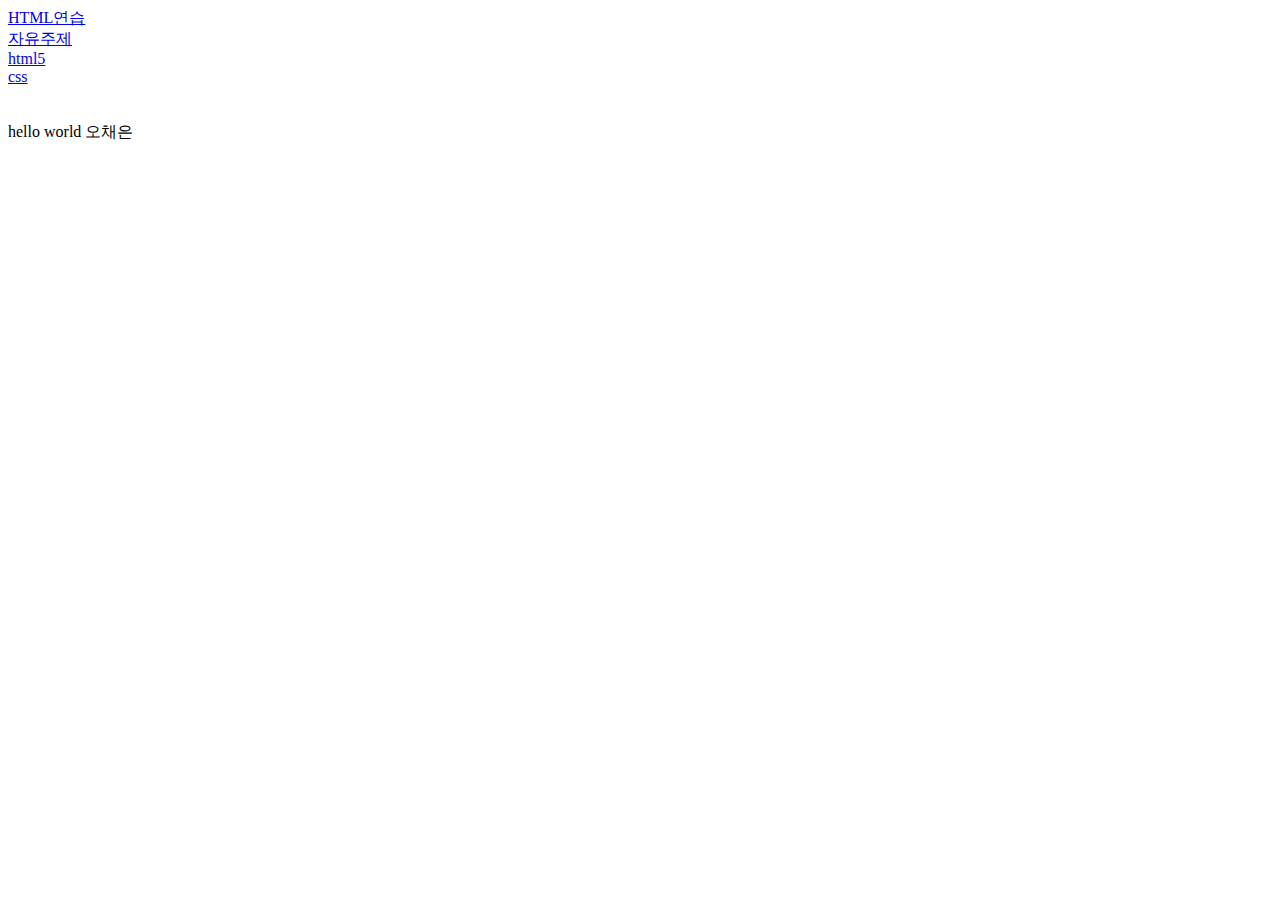
<file: index.html>
<!DOCTYPE html>
<html>
<head>
	<title>디지털퍼블리싱2 사이트</title>
	<meta charset="utf-8">
	<meta name="author" content="오채은">
</head>
<body>
	<a href="training.html">HTML연습</a>
	<br>
	<a href="html_part1.html">자유주제</a>
	<br>
	<a href="html5.html">html5</a>
	<br>
	<a href="css.html">css</a>
<br><br><br>
hello world 오채은
</body>
</html>
</file>
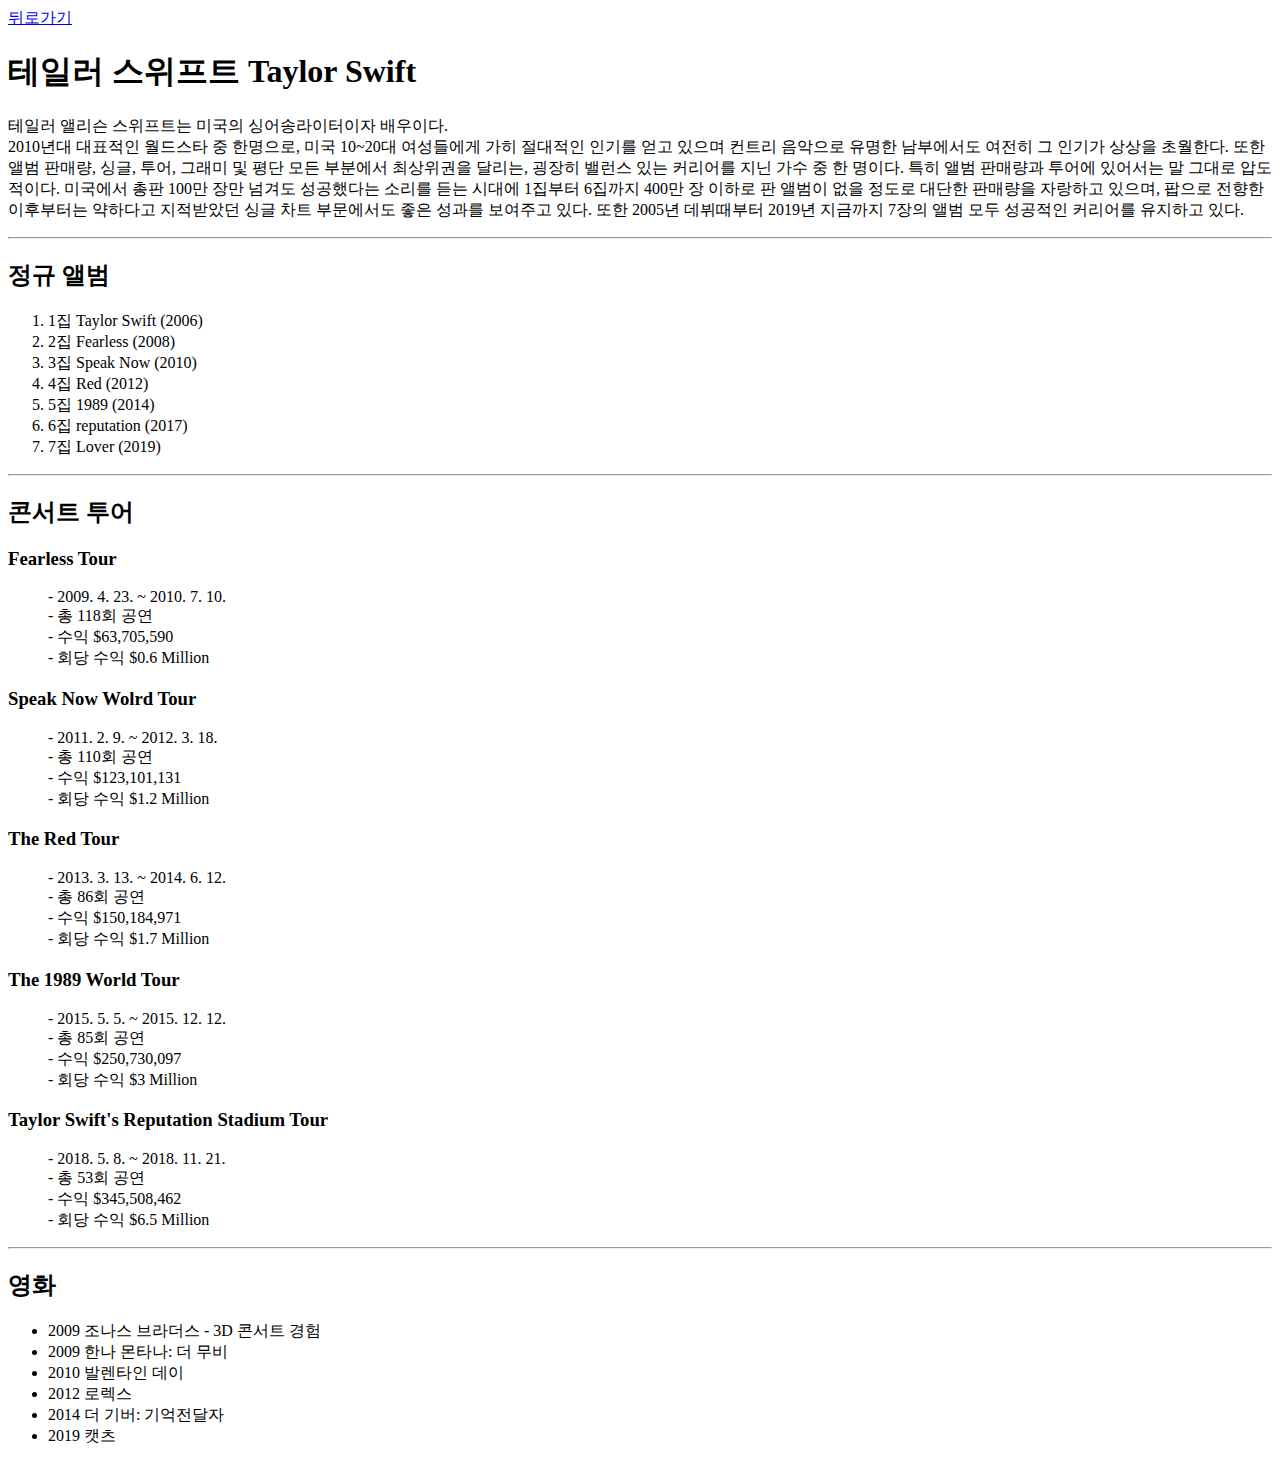
<file: html_part1.html>
<!DOCTYPE html>
<html>
<head>
	<title>디지털퍼블리싱2 사이트</title>
	<meta charset="utf-8">
</head>
<body>
	<a href="index.html">뒤로가기</a><br>

	<h1>테일러 스위프트 Taylor Swift</h1>
	<p>
		테일러 앨리슨 스위프트는 미국의 싱어송라이터이자 배우이다. <br>
		2010년대 대표적인 월드스타 중 한명으로, 미국 10~20대 여성들에게 가히 절대적인 인기를 얻고 있으며 컨트리 음악으로 유명한 남부에서도 여전히 그 인기가 상상을 초월한다. 또한 앨범 판매량, 싱글, 투어, 그래미 및 평단 모든 부분에서 최상위권을 달리는, 굉장히 밸런스 있는 커리어를 지닌 가수 중 한 명이다. 특히 앨범 판매량과 투어에 있어서는 말 그대로 압도적이다. 미국에서 총판 100만 장만 넘겨도 성공했다는 소리를 듣는 시대에 1집부터 6집까지 400만 장 이하로 판 앨범이 없을 정도로 대단한 판매량을 자랑하고 있으며, 팝으로 전향한 이후부터는 약하다고 지적받았던 싱글 차트 부문에서도 좋은 성과를 보여주고 있다. 또한 2005년 데뷔때부터 2019년 지금까지 7장의 앨범 모두 성공적인 커리어를 유지하고 있다.
	</p>

	<hr>

	<h2>정규 앨범</h2>
	<ol>
		<li>1집 Taylor Swift (2006)</li>
		<li>2집 Fearless (2008)</li>
		<li>3집 Speak Now (2010)</li>
		<li>4집 Red (2012)</li>
		<li>5집 1989 (2014)</li>
		<li>6집 reputation (2017)</li>
		<li>7집 Lover (2019)</li>
	</ol>

	<hr>

	<h2>콘서트 투어</h2>
	<dl>
		<dt><h3>Fearless Tour</h3></dt>
		<dd>- 2009. 4. 23. ~ 2010. 7. 10.<br>
		- 총 118회 공연<br>
		- 수익 $63,705,590<br>
		- 회당 수익 $0.6 Million
		</dd>

		<dt><h3>Speak Now Wolrd Tour</h3></dt>
		<dd>- 2011. 2. 9. ~ 2012. 3. 18.<br>
		- 총 110회 공연<br>
		- 수익 $123,101,131<br>
		- 회당 수익 $1.2 Million
		</dd>

		<dt><h3>The Red Tour</h3></dt>
		<dd>- 2013. 3. 13. ~ 2014. 6. 12.<br>
		- 총 86회 공연<br>
		- 수익 $150,184,971<br>
		- 회당 수익 $1.7 Million
		</dd>

		<dt><h3>The 1989 World Tour</h3></dt>
		<dd>- 2015. 5. 5. ~ 2015. 12. 12.<br>
		- 총 85회 공연<br>
		- 수익 $250,730,097<br>
		- 회당 수익 $3 Million
		</dd>
		
		<dt><h3>Taylor Swift's Reputation Stadium Tour</h3></dt>
		<dd>- 2018. 5. 8. ~ 2018. 11. 21.<br>
		- 총 53회 공연<br>
		- 수익 $345,508,462<br>
		- 회당 수익 $6.5 Million
		</dd>

	</dl>
	<hr>

	<h2>영화</h2>
	<ul>
		<li>2009 조나스 브라더스 - 3D 콘서트 경험</li>
		<li>2009 한나 몬타나: 더 무비</li>
		<li>2010 발렌타인 데이</li>
		<li>2012 로렉스</li>
		<li>2014 더 기버: 기억전달자</li>
		<li>2019 캣츠</li>
	</ul>



</body>
</html>
</file>
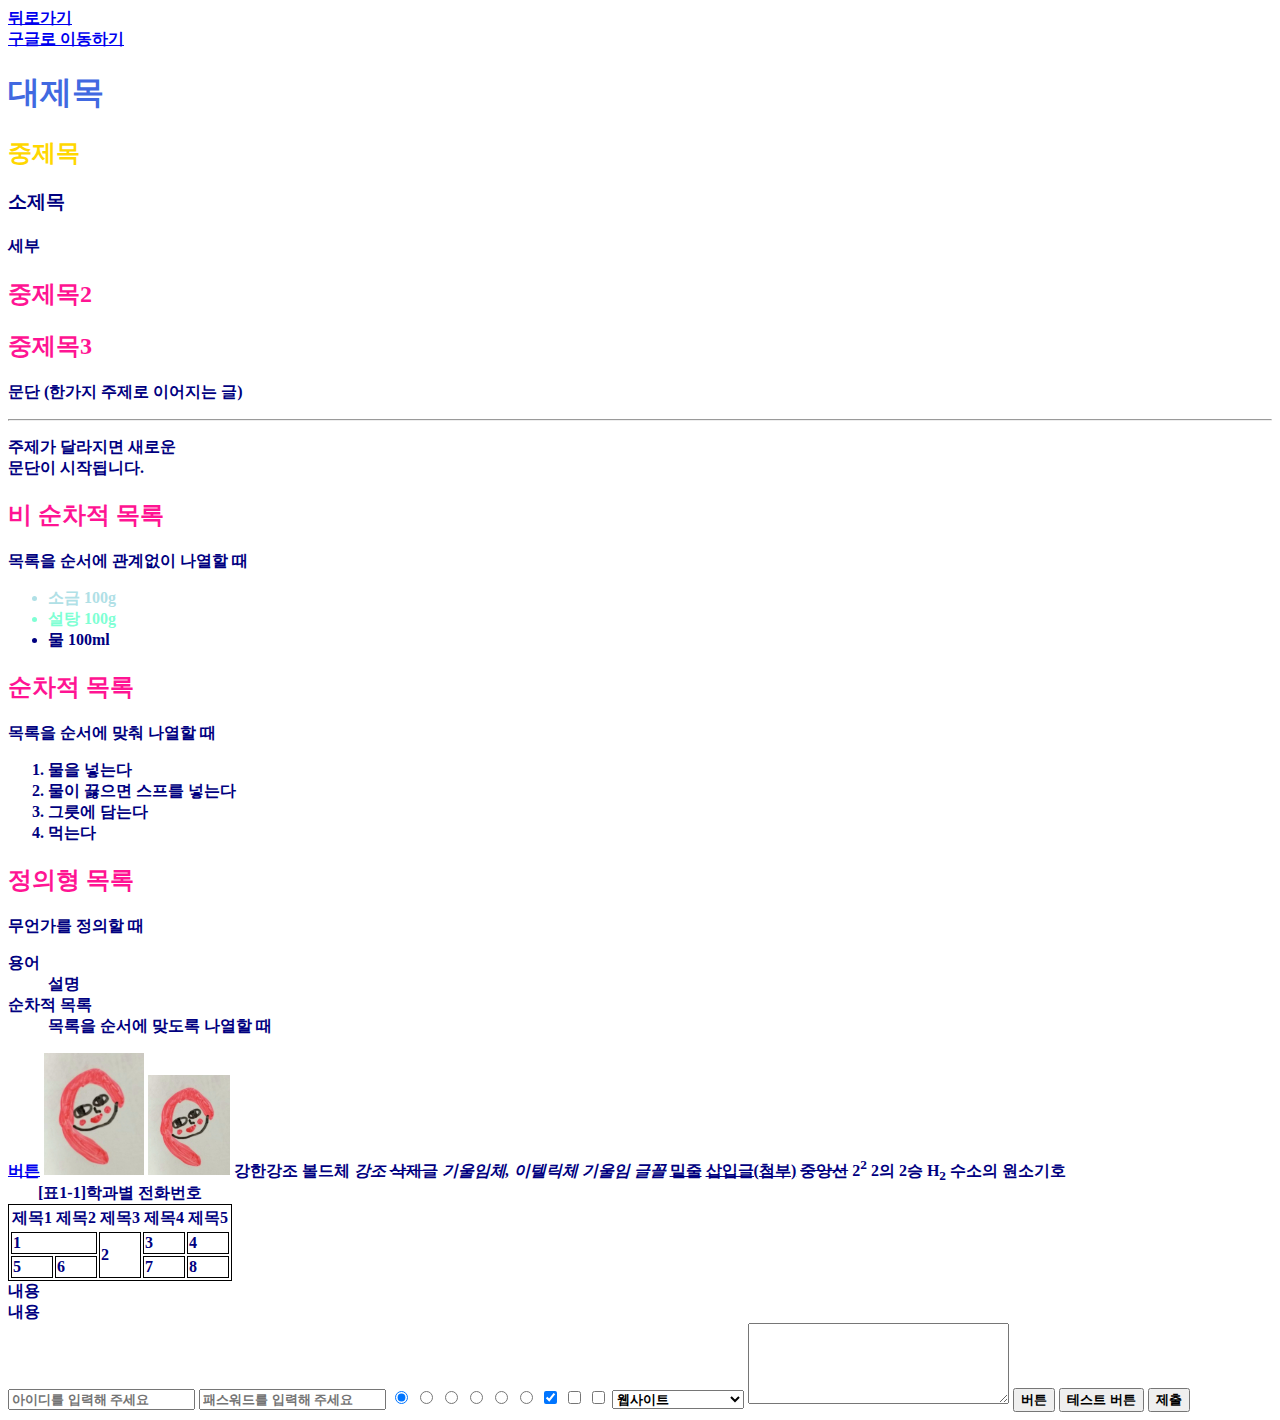
<file: training.html>
<!DOCTYPE html>
<html>
<head>
	<title>HTML 연습</title>
	<meta charset="utf-8">
	<link rel="stylesheet" type="text/css" href="default.css">
	<style>
		h1{
		    color: royalblue;
		}
		h2{
		    color:deeppink;
		}
		.class_name{
		    color: powderblue;
		}/* .class 중복 가능 */
		#id_name{
		    color: aquamarine;
		}/* #id 중복 불가 */
		*{font-weight: bold;
		}/* css 초기화*/
		
		
		table, tr, td{border: solid 1px black;}
		/*표만들기에서 선을 1줄로 만들고 컬러를 검정으로 설정함*/
	</style>
</head>
<body>
	<a href="index.html">뒤로가기</a><br>
	<a href="http://www.google.com" target="_blank">구글로 이동하기</a><br>
	<!--링크의 타겟설정 : _selg(현재창에서 열림. 따로 설정하지 않으면 self로 설정됨), _blank(새창에서 열림) -->

	<!-- h1~h6 순서가 아님, 하위 목차처럼 깊이(depth)의 느낌 -->
	<!-- 제목을 만들 때 사용하고 크기와 두께를 설정해 주는 태그 -->
	<h1>대제목</h1>
	<h2 style="color:gold;">중제목</h2>
	<h3>소제목</h3>
	<h4>세부</h4>
	<h2>중제목2</h2>
	<h2>중제목3</h2>


	<p>
	    문단 (한가지 주제로 이어지는 글)
	</p>
	<hr>
	<p>
	    주제가 달라지면 새로운 <br> 문단이 시작됩니다.
	</p>

	<h2>비 순차적 목록</h2>
	목록을 순서에 관계없이 나열할 때
	<ul>
	    <li class="class_name">소금 100g</li>
	    <li id="id_name">설탕 100g</li>
	    <li>물 100ml</li>
	</ul>

	<h2>순차적 목록</h2>
	목록을 순서에 맞춰 나열할 때
	<ol>
	    <li>물을 넣는다</li>
	    <li>물이 끓으면 스프를 넣는다</li>
	    <li>그릇에 담는다</li>
	    <li>먹는다</li>
	</ol>

        <h2>정의형 목록</h2>
        무언가를 정의할 때 
        <dl>
            <dt>용어</dt>
            <dd>설명</dd>
            <dt>순차적 목록</dt>
            <dd>목록을 순서에 맞도록 나열할 때</dd>
            <!-- dt와 dd는 항상 세트로 다닌다 -->
        </dl>

        <!-- a,anchor, 닺 : 링크설정 -->
        <a href="./../DP2019/training.html">버튼</a>

        <!-- image 태그 : 이미지 넣기 -->
        <img src="images/oce.jpg" width="100px">
        <img src="./images/oce.jpg" height="100px">

        <!-- strong, em <> b, i : 글자의 특성을 줌(굵기,기울기 등) -->
        <strong>강한강조</strong>
        <b>볼드체</b>
        <em>강조</em>
        <del>삭제글</del>
        <i>기울임체, 이텔릭체 기울임 글꼴</i>
        <!-- ins, de, <> u, strike -->
        <u>밑줄</u>
        <ins>삽입글(첨부)</ins>
        <strike>중앙선</strike>

        <!-- sup 윗첨자, sub 아랫첨자 -->
        2<sup>2</sup> 2의 2승
        H<sub>2</sub> 수소의 원소기호

        <!-- table tr : table row(행) -- table td : table data (표의 한칸)-->
        <!-- table 관련 태그 : rowspan 행 확장, colspan 열 확장 -->
        <table summary="학과별 학번, 이름, 전화번호 정보">
            <caption>[표1-1]학과별 전화번호</caption>
            <!-- thead, tbody, tfoot -->
            <thead>
            <tr>
                <th scope="col">제목1</th>
                <th scope="col">제목2</th>
                <th scope="col">제목3</th>
                <th scope="col">제목4</th>
                <th scope="col">제목5</th>
            </tr>
            </thead>
            <tbody><tr>
                <td colspan="2">1</td> <!-- 가로로 두 칸 합침 -->
                <td rowspan="2">2</td> <!-- 세로로 두 칸 합침 -->
                <td>3</td>
                <td>4</td>
            </tr>
            <tr>
                <td>5</td>
                <td>6</td>
                <td>7</td>
                <td>8</td>
            </tr>
        </tbody></table>

        <!-- div : division 구획 구분 (블록형) -->
        <div>내용</div>
        <!-- span : 구획 구분 (라인형) -->
        <span>내용</span>
        <!-- 의미 없이 사용하는 경우가 많음 -->

        <!-- form : 입력, 선택 등의 양식지 -->
        <form>
            <input type="text" placeholder="아이디를 입력해 주세요">
            <input type="password" placeholder="패스워드를 입력해 주세요">
            <!-- radio는 name이 중요! 단일 선택이라 같은 이름을 가진 애들이 몇 개 더 있어야 함 -->
            <input type="radio" name="bt1" value="1" checked="">
            <input type="radio" name="bt1" value="2">
            <input type="radio" name="bt1" value="3">

            <input type="radio" name="bt2" value="1">
            <input type="radio" name="bt2" value="2">
            <input type="radio" name="bt2" value="3">

            <!-- checkbox(선택박스) : 여러개 선택할 수 있음! 기본선택은 checked 사용하면 됨-->
            <input type="checkbox" checked="">
            <input type="checkbox">
            <input type="checkbox">

            <!-- 콤보박스 : 선택 가능한 보기를 제시해 직접 작성할때의 실수를 방지 -->
            <select>
                <option>웹사이트</option>
                <option>www.naver.com</option>
                <option>www.google.com</option>
            </select>

            <!-- textarea : 여러줄의 텍스트를 입력할 수 있음 -->
            <textarea cols="30" rows="5">
            </textarea>

            <input type="button" value="버튼">
            <input type="button" value="테스트 버튼" onclick="alert('테스트 버튼이 눌렸습니다.')">
            <input type="submit" value="제출">
        </form>

    
</body>
</html>
</file>
<file: default.css>
body{
    color: navy;
}
</file>
